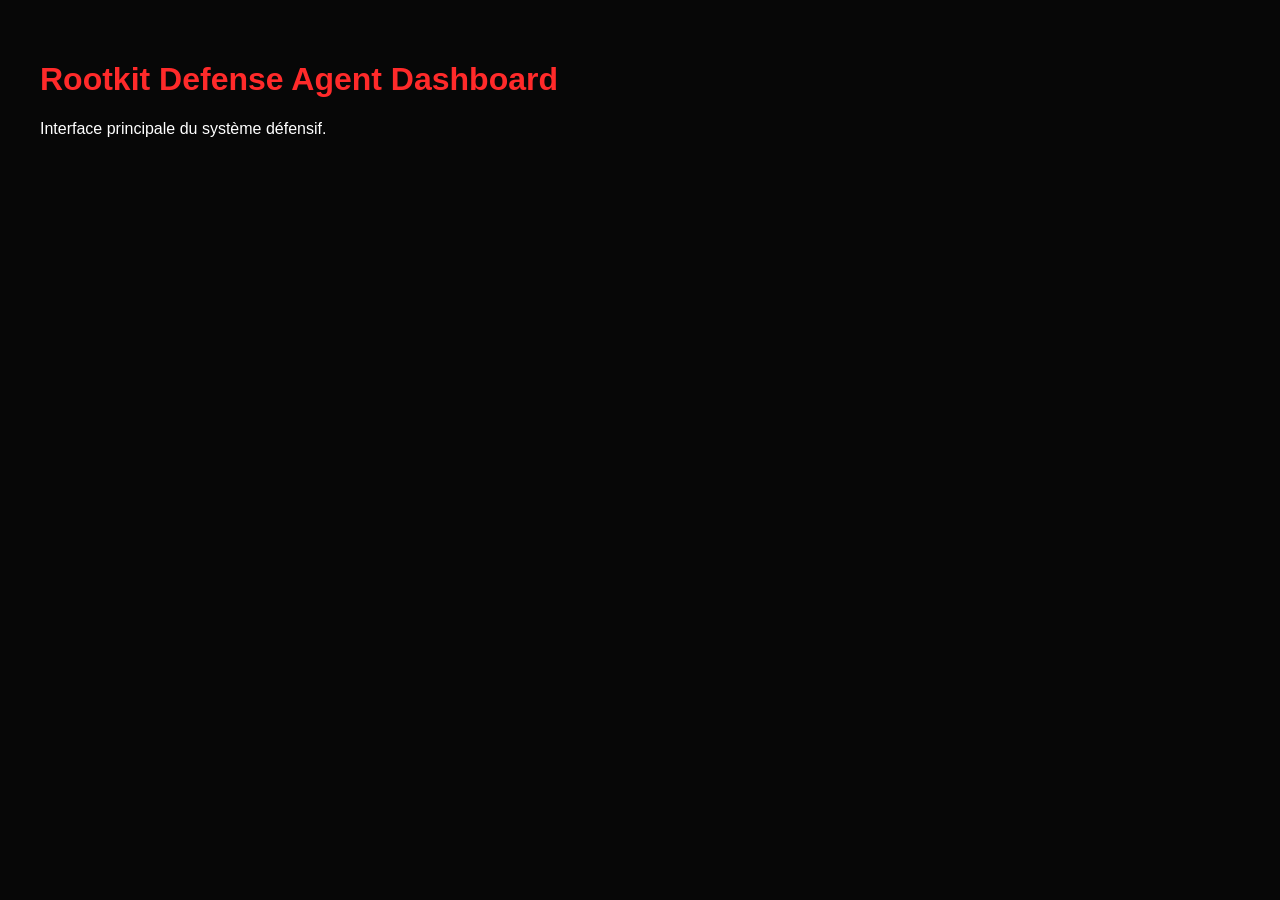
<file: web/dashboard.html>
<!DOCTYPE html>
<html lang="fr">
<head>
  <meta charset="UTF-8" />
  <title>Rootkit Defense Agent Dashboard</title>
</head>
<body style="margin:0; background:#070707; color:white; font-family:Segoe UI, Arial, sans-serif;">
  <div style="padding:40px;">
    <h1 style="color:#ff2a2a;">Rootkit Defense Agent Dashboard</h1>
    <p>Interface principale du système défensif.</p>
  </div>
</body>
</html>
</file>
